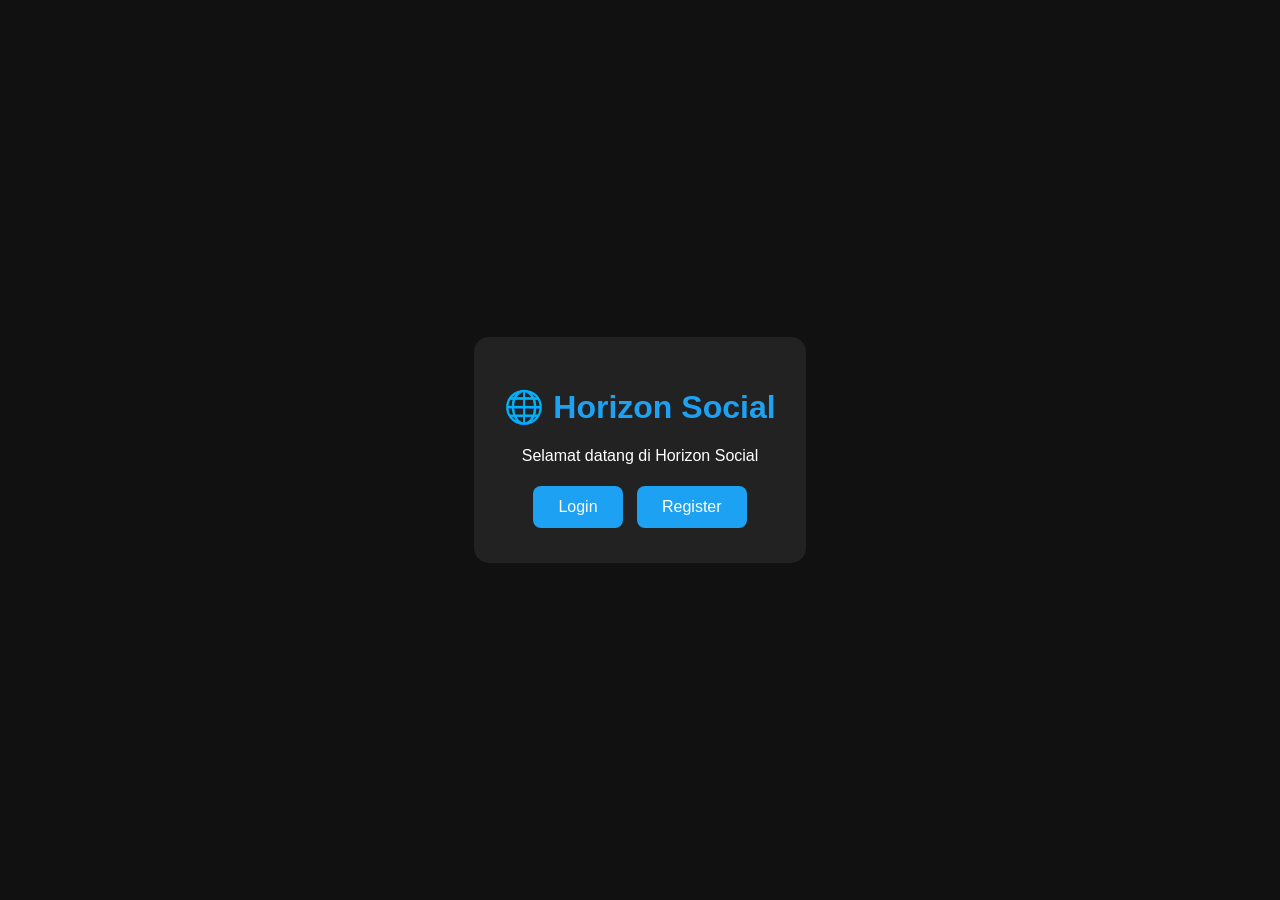
<file: index.html>
<!DOCTYPE html>
<html lang="id">

<head>
<meta charset="UTF-8">
<meta name="viewport" content="width=device-width, initial-scale=1.0">

<title>Horizon Social</title>

<style>

body{
    margin:0;
    height:100vh;
    display:flex;
    justify-content:center;
    align-items:center;
    background:#111;
    color:white;
    font-family:Arial;
}

.box{
    text-align:center;
    background:#222;
    padding:30px;
    border-radius:15px;
}

h1{
    color:#1da1f2;
}

button{
    padding:12px 25px;
    margin:5px;
    border:none;
    border-radius:8px;
    background:#1da1f2;
    color:white;
    font-size:16px;
}

button:hover{
    background:#0d8ae6;
}

</style>

</head>


<body>


<div class="box">

<h1>🌐 Horizon Social</h1>

<p>Selamat datang di Horizon Social</p>


<button onclick="login()">
Login
</button>


<button onclick="register()">
Register
</button>


</div>



<script>

function login(){

window.location="Login.html";

}


function register(){

window.location="register.html";

}

</script>


</body>

</html>
</file>
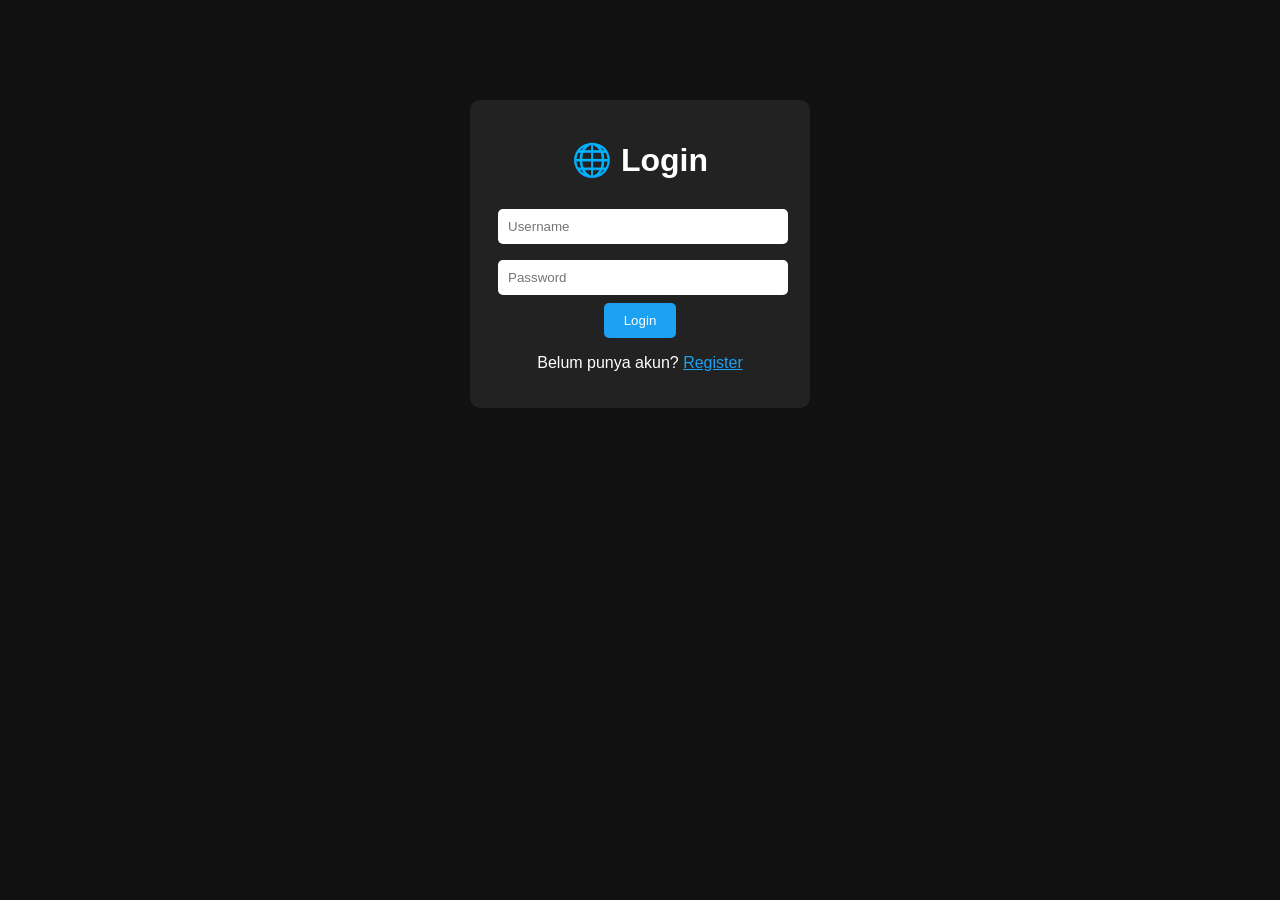
<file: home.html>
<!DOCTYPE html>
<html>
<head>
<meta charset="UTF-8">
<title>Horizon Social</title>

<style>
body{
    font-family:Arial,sans-serif;
    background:#111;
    color:white;
    margin:0;
}

header{
    background:#1da1f2;
    padding:15px;
    display:flex;
    justify-content:space-between;
    align-items:center;
}

.container{
    width:90%;
    max-width:600px;
    margin:20px auto;
}

textarea{
    width:100%;
    height:80px;
    padding:10px;
    border-radius:10px;
    resize:none;
}

button{
    margin-top:10px;
    padding:10px 15px;
    border:none;
    border-radius:8px;
    background:#1da1f2;
    color:white;
    cursor:pointer;
}

.post{
    background:#222;
    margin-top:15px;
    padding:15px;
    border-radius:10px;
}
</style>

</head>
<body>

<header>
<div><b>🌐 Horizon Social</b></div>

<div>
<span id="user"></span>
<button onclick="logout()">Logout</button>
</div>
</header>

<div class="container">

<h2>Buat Postingan</h2>

<textarea id="text" placeholder="Apa yang kamu pikirkan?"></textarea>

<br>

<button onclick="post()">Post</button>

<hr>

<div id="timeline"></div>

</div>

<script>

if(localStorage.getItem("login")!="true"){
location.href="login.html";
}

let username=localStorage.getItem("username");

document.getElementById("user").innerHTML="@"+username;

let posts=JSON.parse(localStorage.getItem("posts"))||[];

function save(){
localStorage.setItem("posts",JSON.stringify(posts));
}

function post(){

let text=document.getElementById("text").value.trim();

if(text==""){
alert("Tulis sesuatu.");
return;
}

posts.unshift({
user:username,
text:text,
like:0
});

save();

document.getElementById("text").value="";

show();

}

function like(i){

posts[i].like++;

save();

show();

}

function hapus(i){

if(posts[i].user!=username){
alert("Kamu hanya bisa menghapus postingan sendiri.");
return;
}

posts.splice(i,1);

save();

show();

}

function show(){

let html="";

posts.forEach((p,i)=>{

html+=`
<div class="post">

<b>@${p.user}</b>

<p>${p.text}</p>

❤️ ${p.like}

<br><br>

<button onclick="like(${i})">Like</button>

${p.user==username?`<button onclick="hapus(${i})">Hapus</button>`:""}

</div>
`;

});

document.getElementById("timeline").innerHTML=html;

}

function logout(){

localStorage.removeItem("login");

location.href="login.html";

}

show();

</script>

</body>
</html>
</file>
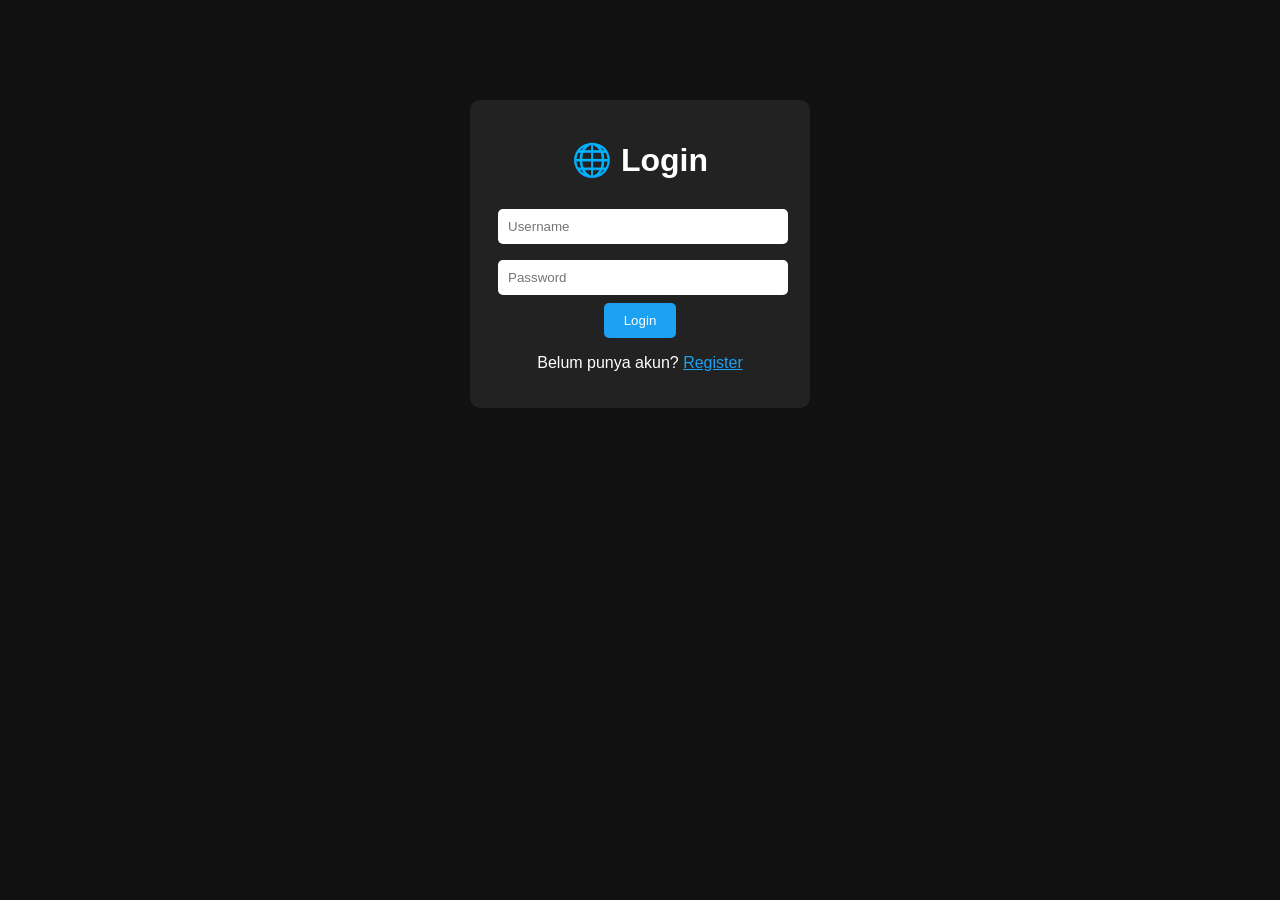
<file: Login.html>
<!DOCTYPE html>
<html>
<head>

<title>Login - Horizon Social</title>

<style>
body{
    font-family: Arial;
    background:#111;
    color:white;
    text-align:center;
}

.box{
    margin:100px auto;
    width:300px;
    padding:20px;
    background:#222;
    border-radius:10px;
}

input{
    width:90%;
    padding:10px;
    margin:8px;
    border-radius:5px;
    border:none;
}

button{
    padding:10px 20px;
    border:none;
    border-radius:5px;
    background:#1da1f2;
    color:white;
    cursor:pointer;
}

a{
    color:#1da1f2;
}

</style>

</head>


<body>


<div class="box">

<h1>🌐 Login</h1>


<input id="username" placeholder="Username">


<input id="password" type="password" placeholder="Password">


<br>


<button onclick="login()">
Login
</button>


<p>
Belum punya akun?
<a href="register.html">
Register
</a>
</p>


</div>



<script>


function login(){


let username =
document.getElementById("username").value;


let password =
document.getElementById("password").value;



let savedUser =
localStorage.getItem("username");


let savedPass =
localStorage.getItem("password");



if(username=="" || password==""){

alert("Isi semua data!");

return;

}



if(username==savedUser && password==savedPass){


localStorage.setItem(
"login",
"true"
);


alert("Login berhasil!");


window.location="home.html";


}else{


alert("Username atau password salah!");

}



}



</script>


</body>
</html>
</file>
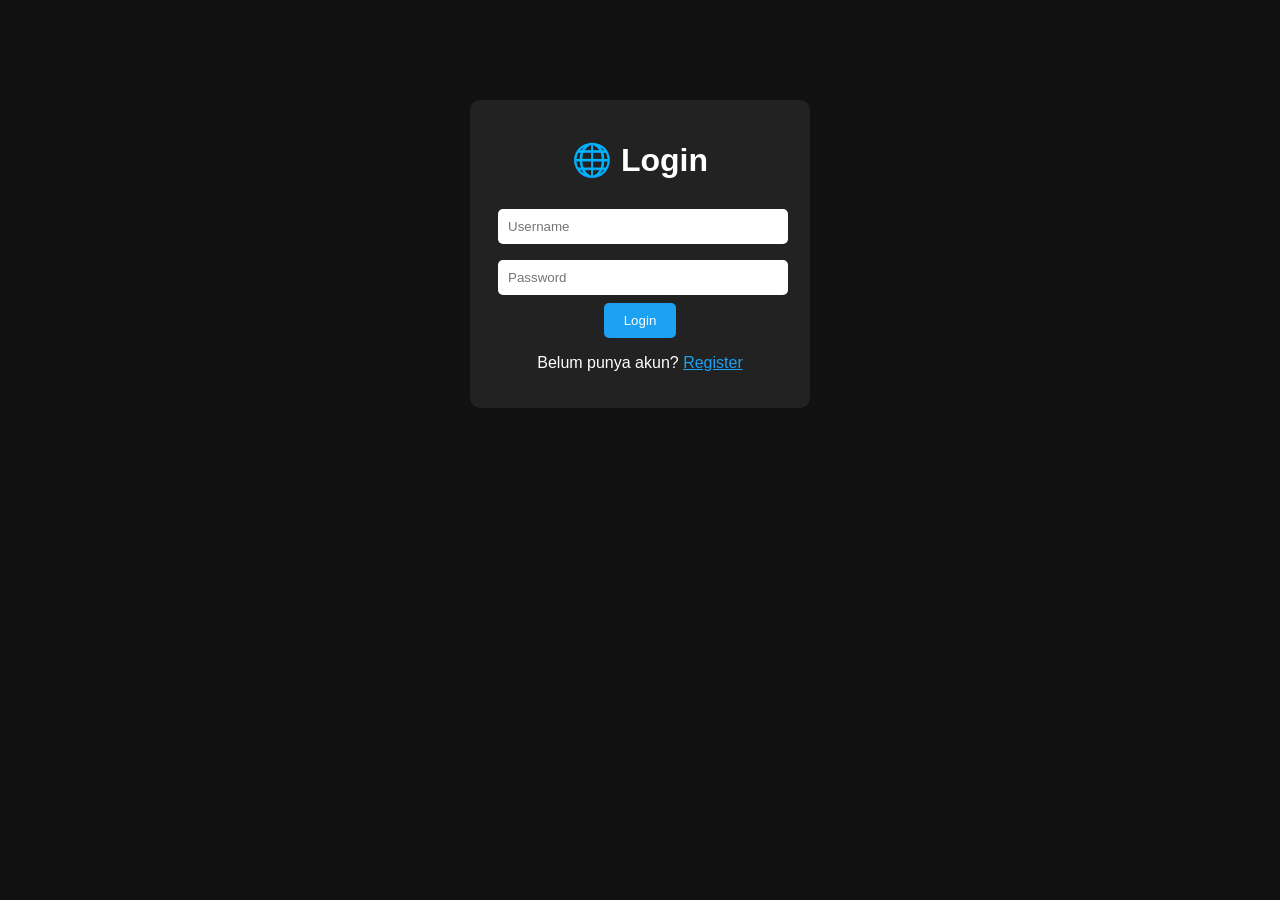
<file: Profile.html>
<!DOCTYPE html>
<html>

<head>
<title>Profile - Horizon Social</title>

<style>

body{
font-family:Arial;
background:#111;
color:white;
text-align:center;
}

.box{
width:90%;
max-width:500px;
margin:30px auto;
background:#222;
padding:20px;
border-radius:10px;
}

input{
width:90%;
padding:10px;
margin:5px;
}

button{
padding:10px;
background:#1da1f2;
color:white;
border:0;
border-radius:5px;
}

</style>

</head>


<body>


<div class="box">


<h1>👤 Profil</h1>


<h2 id="username"></h2>


<input id="newUsername" placeholder="Username baru">

<button onclick="changeName()">
Ganti Nama
</button>



<hr>



<p id="bio"></p>


<input id="newBio" placeholder="Bio baru">


<button onclick="changeBio()">
Simpan Bio
</button>



<hr>


<h3 id="followers"></h3>


<button onclick="follow()">
Follow / Unfollow
</button>



<br><br>


<a href="home.html">
🏠 Home
</a>


</div>



<script>


let username =
localStorage.getItem("username");


if(!username){

window.location="login.html";

}




function load(){


username =
localStorage.getItem("username");



document.getElementById("username").innerHTML =
"@"+username;



let bio =
localStorage.getItem(
"bio_"+username
)
||"Belum ada bio";



document.getElementById("bio").innerHTML =
bio;



let followers =
JSON.parse(
localStorage.getItem(
"followers_"+username
)
)||[];



document.getElementById("followers").innerHTML =
"👥 Followers: "+followers.length;



}





function changeBio(){


let bio =
document.getElementById("newBio").value;


if(bio==""){
return;
}


localStorage.setItem(
"bio_"+username,
bio
);


load();


}





function changeName(){


let newName =
document.getElementById("newUsername").value;



if(newName==""){
alert("Masukkan nama baru!");
return;
}



localStorage.setItem(
"username",
newName
);



alert("Username berhasil diganti!");



location.reload();


}





function follow(){


let me =
localStorage.getItem("username");


let target =
username;



if(me==target){

alert("Tidak bisa follow diri sendiri!");

return;

}




let followers =
JSON.parse(
localStorage.getItem(
"followers_"+target
)
)||[];



if(followers.includes(me)){


followers =
followers.filter(
x=>x!=me
);



alert("Unfollow berhasil");


}else{


followers.push(me);


alert("Follow berhasil");


}




localStorage.setItem(

"followers_"+target,

JSON.stringify(followers)

);



load();


}





load();



</script>


</body>

</html>
</file>
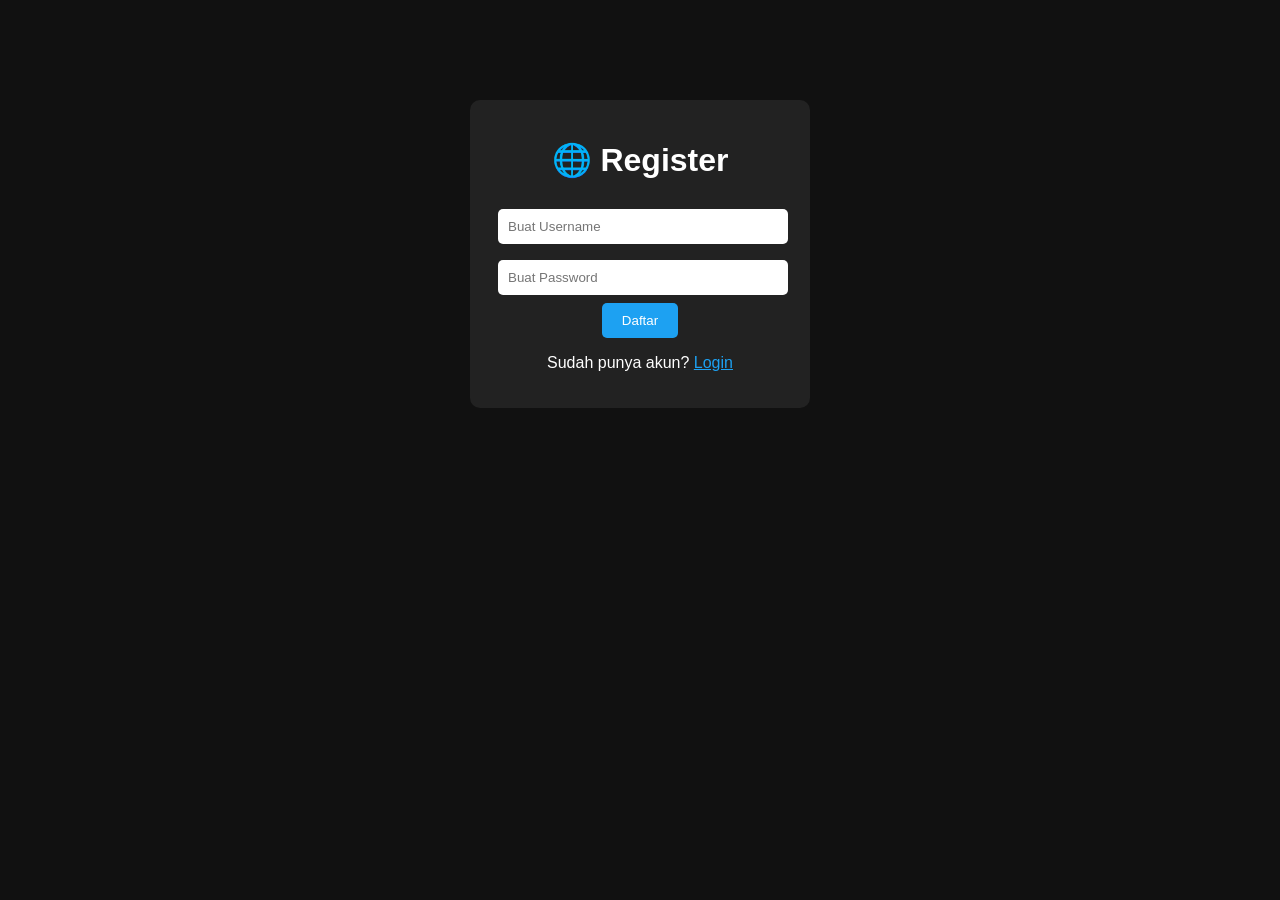
<file: register.html>
<!DOCTYPE html>
<html>
<head>

<title>Register - Horizon Social</title>

<style>

body{
    font-family:Arial;
    background:#111;
    color:white;
    text-align:center;
}


.box{

    margin:100px auto;
    width:300px;
    padding:20px;
    background:#222;
    border-radius:10px;

}


input{

    width:90%;
    padding:10px;
    margin:8px;
    border-radius:5px;
    border:none;

}


button{

    padding:10px 20px;
    background:#1da1f2;
    color:white;
    border:none;
    border-radius:5px;
    cursor:pointer;

}


a{

    color:#1da1f2;

}

</style>

</head>


<body>


<div class="box">


<h1>🌐 Register</h1>


<input id="username" placeholder="Buat Username">


<input id="password" type="password" placeholder="Buat Password">


<br>


<button onclick="register()">
Daftar
</button>



<p>

Sudah punya akun?

<a href="Login.html">
Login
</a>

</p>


</div>



<script>


function register(){


let username =
document.getElementById("username").value;


let password =
document.getElementById("password").value;



if(username=="" || password==""){

alert("Isi semua data!");

return;

}




let cek =
localStorage.getItem("username");



if(cek){

alert("Akun sudah ada, silakan login!");

window.location="login.html";

return;

}




localStorage.setItem(
"username",
username
);


localStorage.setItem(
"password",
password
);



alert("Akun berhasil dibuat!");



window.location="login.html";



}



</script>


</body>
</html>
</file>
